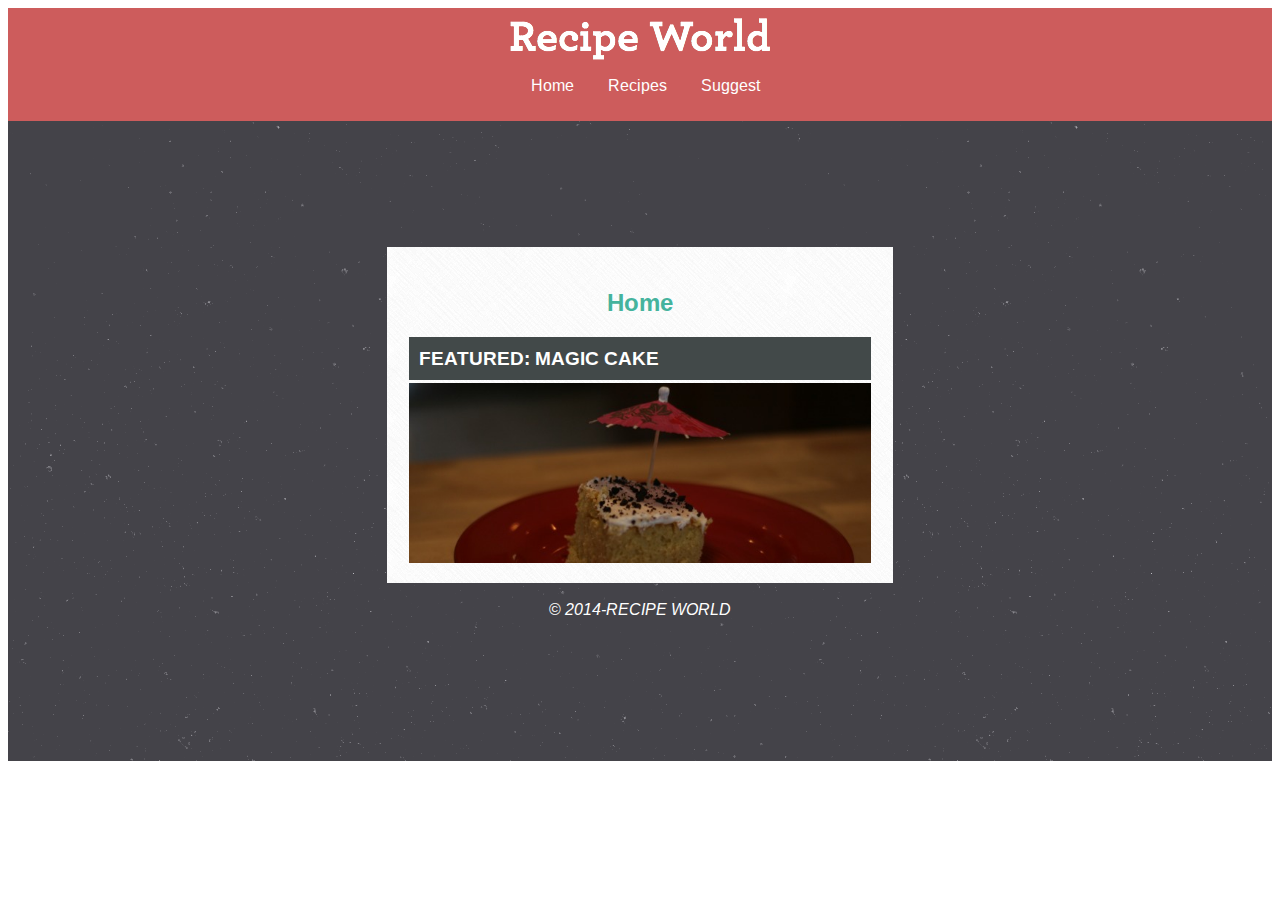
<file: index.html>
<html>
  <head>
    <link rel="stylesheet" href="home.css">
    <link href="https://fonts.googleapis.com/css?family=Arimo" rel="stylesheet">
  </head>
  
  <body>
    
    <div id="a"> 
    
    <img src="logo.png">
    
      <ul id="b">
        <li><a href="">Home</a></li>
        <li><a href="">Recipes</a></li>
        <li><a href="">Suggest</a></li>
      </ul>
    
    </div>
    
    <div id="c">
      <div id="d">
        <h2>Home</h2>
          <h3>FEATURED: MAGIC CAKE</h3>
          <center>
            <img id="cake" src="magic-cake-featured.jpg">   
          </center>
      </div>
      <p> &copy; <em>2014-RECIPE WORLD</em></p>
    </div>
  </body>
</html>
</file>
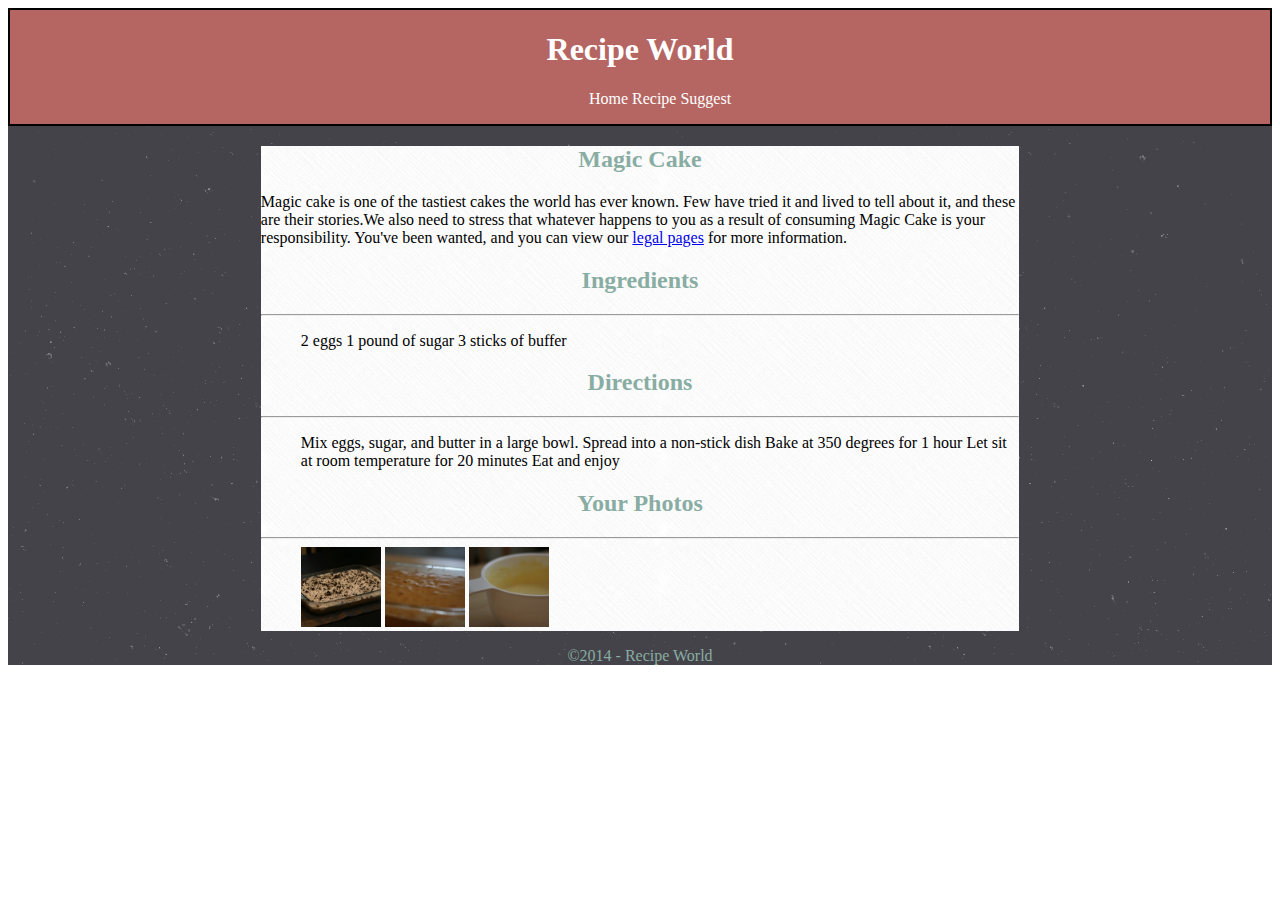
<file: magic.html>
<html>
  <head>
    <link rel="stylesheet" href="magic.css">
  </head>
  <body>
    <div id="q">
    <div id="a">
    <h1>Recipe World</h1>
    <ul class="demo">
      <li><a href="">Home</a></li>
      <li><a href="">Recipe</a></li>
      <li><a href="">Suggest</a></li>
    </ul>
    </div>
    <div id="b">
      <div id="ac">
    <h2>Magic Cake</h2>
    </div>
    <p>Magic cake is one of the tastiest cakes the world has ever known. Few have tried it and lived to tell about it, and these are their stories.We also need to stress that whatever happens to you as a result of consuming Magic Cake is your responsibility. You've been wanted, and you can view our <a href="x">legal pages</a> for more information.</p>
    <div id="c">
      <div id="bc">
    <h2>Ingredients</h2>
    <hr>
    </div>
    <ul>
      <li>2 eggs</li>
      <li>1 pound of sugar</li>
      <li>3 sticks of buffer</li>
    </ul>
    </div>
    <div id="d">
      <div id="nh">
    <h2>Directions</h2>
    <hr>
    </div>
    <ol list-type="1">
      <li>Mix eggs, sugar, and butter in a large bowl.</li>
      <li>Spread into a non-stick dish</li>
      <li>Bake at 350 degrees for 1 hour</li>
      <li>Let sit at room temperature for 20 minutes</li>
      <li>Eat and enjoy</li>
    </ol>
    </div>
    <div id="e">
      <div id="fg">
    <h2>Your Photos</h2>
    <hr>
    </div>
    <ul class="ping">
      <li><img src="magic-cake1.jpg"></li>
      <li><img src="magic-cake2.jpg"></li>
      <li><img src="magic-cake3.jpg"></li>
    </ul> 
    </div>
    </div>
    <div id="xy">
    <p>&copy;2014 - Recipe World</p>
    </div>
    </div>
  </body>
</html>
</file>
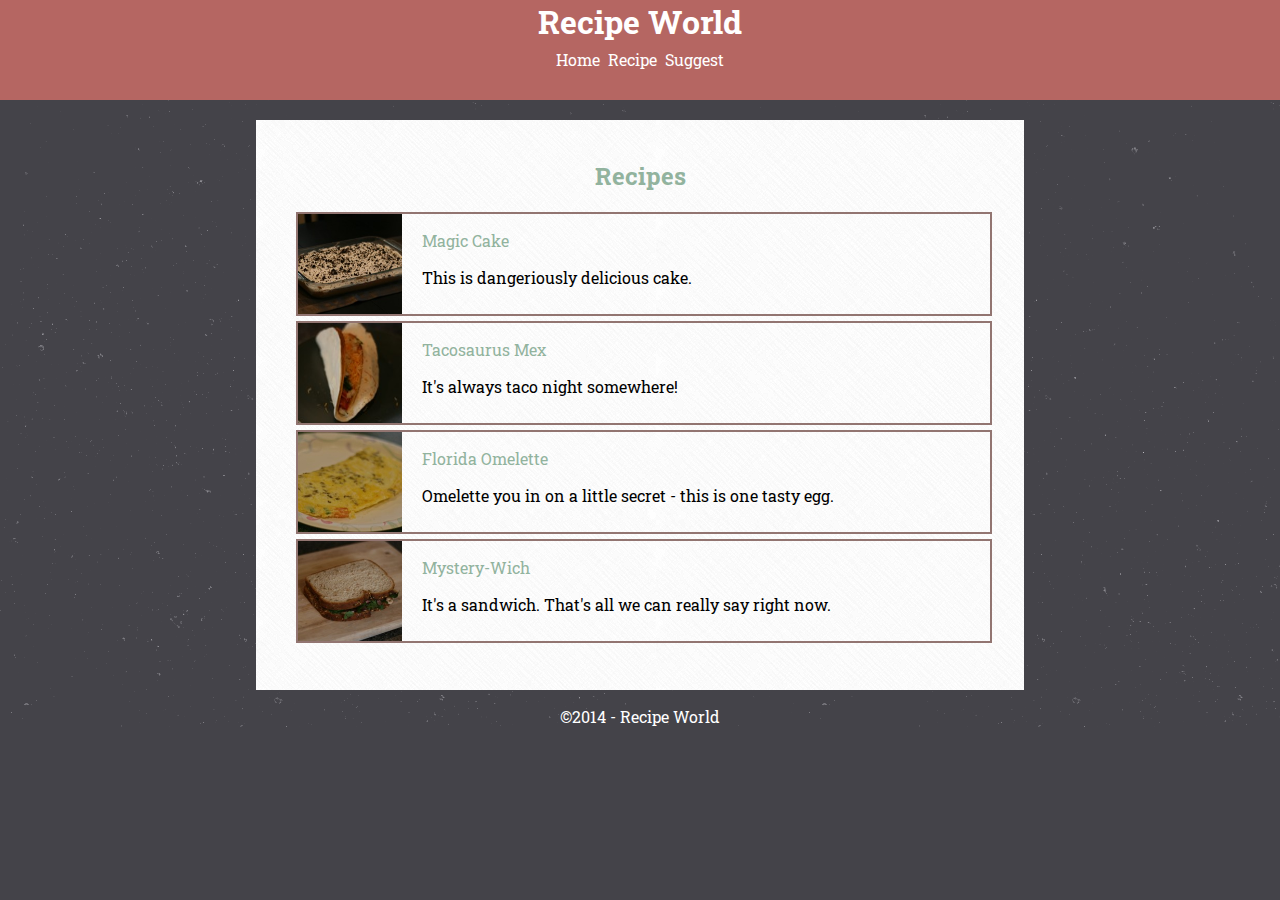
<file: recipes.html>
<html>
  <head>
  <link href="https://fonts.googleapis.com/css?family=Roboto+Slab" rel="stylesheet">
    <style>
	body {
  background-image:"stardust.jpg";
  background-color:#444349;
  margin:0;
  font-family:  'Roboto Slab', serif;
  }
  .header a{
    color:white;
  }
.header {
  text-align:center;
  background-color:#B56662;
  color: white;
  width:100%;
  height:100px;
  margin-bottom:0;
}
.list1,li,a{
  color:#92B39E;
  display:inline;
  list-style-type:none;
  text-decoration:none;
  margin-top:0;
  padding-top:3px;
}
.header2 {
  color:#92B39E;
  height:550px;
  margin:20px 20% 10px 20%;
  background-image:url("crossword.png");
  padding-top:20px;
}
.demo,a{
  color:#92B39E; 
  margin-top:0;
  padding-bottom:2px;
}

h1{
  padding:0;
  margin-top:0;
  margin-bottom:-15px;
}
img {
  height:100%;
  width:15%;
  float:left;
} 
#op{
  background-image: url("stardust.png");
}
.block {
  color:black;
  border:2px solid #927571;
  margin-bottom:5px;
  height:100px;	
  width:95%;	
  }
.pad {
   padding-left:18%;
   
 }
header,list1,demo1,a li{
color:white;
}
.head1,a {
color:white;
}
header2,block,pad,a {
color:#92B39E;
}
header2,h2 {
text-align:center;
}
.blockl {
   
}
.end {
text-align:center;
color:white;
}
	</style>
  </head>
  
  <body>
    <div id="op">
    <div class="header">
      <h1>Recipe World</h1>
       <ul class="list1">
        <div class="demo1">
        <li><span class="head1"><a href="">Home</a>&nbsp;</span></li>
        <li><span class="head1"><a href="">Recipe</a>&nbsp;</span></li>
        <li><span class="head1"><a href="">Suggest</a></span></li>
        </div>
    </ul>
    </div>
    <div id="pq">
    <div class="header2">
    <h2>Recipes</h2>
    <ul>
      <div class="block">
      <li><img src="magic-cake1.jpg"></li>
      <div class="pad">
	  <p><a href="">Magic Cake</a></p>
      <p>This is dangeriously delicious cake.</p>
	  </div>
      </div>
      <div class="block">
      <li><img src="tacosaurus-mex.jpg"></li>
      <div class="pad">
	  <p><a href="">Tacosaurus Mex</a></p>
      <p>It's always taco night somewhere!</p>
      </div>
	  </div>
      <div class="block">
      <li><img src="florida-omelette.jpg"></li>
      <div class="pad">
	  <p><a href="">Florida Omelette</a></p>
	  <p>Omelette you in on a little secret - this is one tasty egg.</p>
      </div>
	  </div>
      <div class="block">
      <li><img src="mystery-wich.jpg" ></li>
      <div class="pad">
	  <p><a href="">Mystery-Wich</a></p>
      <p>It's a sandwich. That's all we can really say right now.</p>
      </div>
	  </div>
	</ul>
    </div >
    </div>
	<div class="end">
    <p>&copy;2014 - Recipe World</p>
	</div>
	</div>
  </body>
</html>
</file>
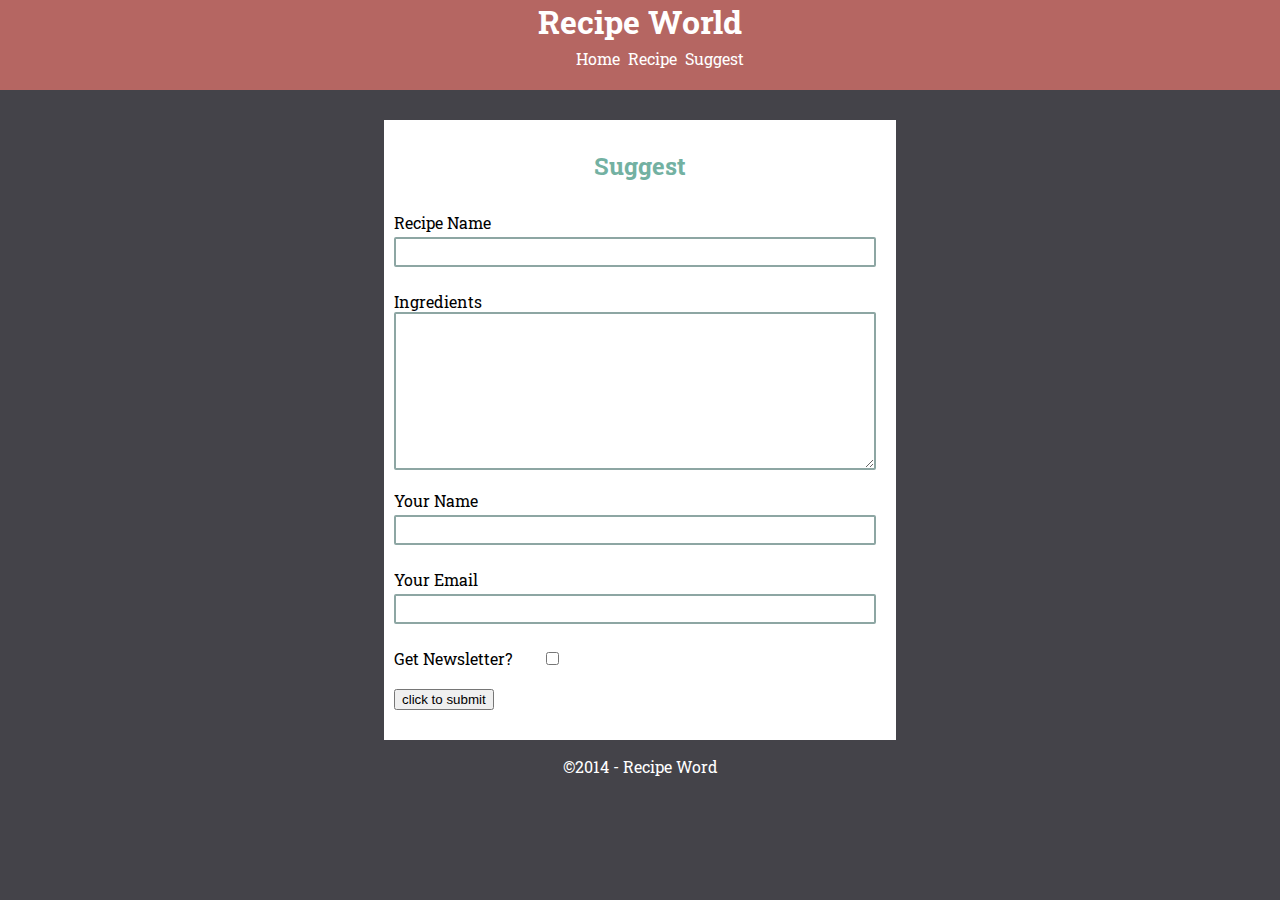
<file: suggest.html>
<html>
  <head>
    <link href="https://fonts.googleapis.com/css?family=Roboto+Slab" rel="stylesheet">
  <style>
  body {
  margin:0;
  background-color:#444349;
  font-family:  'Roboto Slab', serif;
  }
  .header {
  text-align:center;
  background-color:#B56662;
  color: white;
  width:100%;
  margin-bottom:0;
  height:90px;
}
.list1,li,a{
  color:#92B39E;
  display:inline;
  list-style-type:none;
  text-decoration:none;
  margin-top:0;
  padding-top:3px;
  color:white;
}
h1{
  padding:0;
  margin-top:0;
  margin-bottom:5px;
}
.header2 {
background-color:white;
padding:10px 10px 10px 10px;
margin:10px 30% 0px 30%;
height:600px;
weight:200px;
margin-top:30px;
}
.header2 h2 {
color:#73B1A2;
 text-align:center;
}
.headlist {
padding:10px 10px 10px 0;
}
input[type=text] {
width:100%;
height:30px;
margin:4px 0px;
padding:10px 10px 10px 10px;
border: 2px solid #8DA6A3;
border-radius:2px;
}
.head3 {
padding-left:30px;
}
textarea{
  width:100%;
  border: 2px solid #8DA6A3;
border-radius:2px;
}
.end {
   text-align:center;
   color:white;
   }
  </style>
  </head>
  
  <body>
  <div class="header">
    <h1>Recipe World</h1>
    <ul class="list1">
      <li><span class="head1"><a href="">Home</a>&nbsp;</span></li>
        <li><span class="head1"><a href="">Recipe</a>&nbsp;</span></li>
        <li><span class="head1"><a href="">Suggest</a></span></li>
	  </ul>
	  </div>
	<div class="header2">
    <h2>Suggest</h2>
    <form class="head2">
      <div class="headlist">Recipe Name <input type="text"></div>
      <div class="headlist">Ingredients <textarea name="" id="" cols="30" rows="10"></textarea></div>
      <div class="headlist">Your Name <input type="text"></div>
      <div class="headlist">Your Email<input type="text"></div>
      <div class="headlist">Get Newsletter?<span class="head3"><input type="checkbox"></span></div>
      <div class="headlist head2"><input type="button" value="click to submit"></div>
    </form>
	</div>
    <div class="end"><p>&copy;2014 - Recipe Word</p></div>
</file>
<file: home.css>
#a{
  text-align:center;
  background: #CD5C5C;
  padding:10px;
}
#b li,a{
  list-style-type:none;
  color:white;
  text-decoration: none;
  display:inline;
  padding-right:15px;
}
#c{
  padding: 10%;
  background-image: url("stardust.png");
  
}
#d{
  background-image: url("crossword.png");
  margin:0% 25% 0% 25%;
  padding: 2% 1% 1% 1%;
}
body{
  font-family: 'Arimo', sans-serif;
}
h2{
  text-align:center;
  color:#45B39D;
}
h3{
  padding: 10px ;
  background: #424949;
  color:white;
  margin: 0% 2.5% -1.5% 2.5%;
}
p{
  text-align:center;
  color:white;
}
#cake{
  width:95%;
  height:auto;
  padding:2%;
}
</file>
<file: magic.css>
#q{
  background-image:url("stardust.png");
}
#b{
  background-image:url("crossword.png");
  margin-left: 20%;
  margin-right: 20%;
}
#xy{
  text-align: center;
  color: #89ADA3;
}
#a{
  border: 2px solid black;
  color: white;
  background-color: #B56662;
  text-align: center;
  margin-left: 0%;
  margin-right: 0%;
}
.demo a{
  text-decoration:none;
  color: white;
  text-align: center;
}
.demo li{
  display:inline;
  list-style-type:none;
}
#ac{
  color: #89ADA3;
  text-align: center;
}
#bc{
color: #89ADA3;
  text-align: center;
}
#nh{
color: #89ADA3;
  text-align: center;
}
#fg{
color: #89ADA3;
  text-align: center;
}
.ping{
  list-style-type: none;
  display: inline;
}
.ping,li{
  display: inline;
}
img{
  width: 80px;
}
</file>
